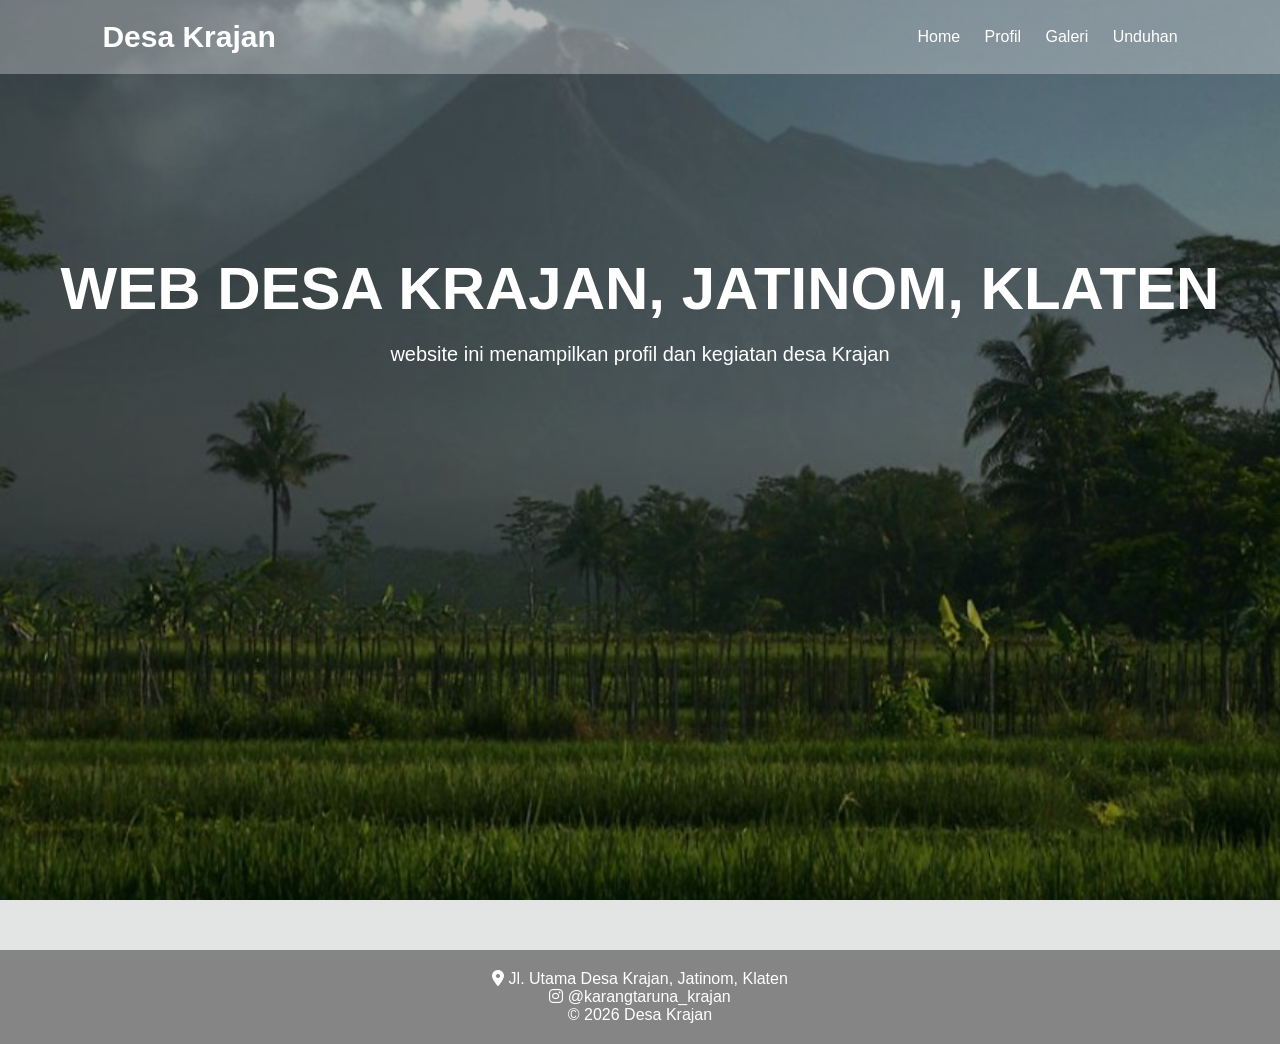
<file: index.html>
<!DOCTYPE html> <!-- Menentukan bahwa dokumen menggunakan HTML5 -->
<html lang="id"> <!-- Bahasa website Indonesia -->

<head>
    <meta charset="UTF-8"> <!-- Mendukung berbagai karakter dan simbol -->
    <meta name="viewport" content="width=device-width, initial-scale=1.0"> <!-- Agar responsif di HP -->
    <link rel="icon" type="image/png" href="assets/logo.png">
    <title>Website Desa Krajan</title> <!-- Judul yang tampil di tab browser -->

    <!-- Menghubungkan file CSS utama -->
    <link rel="stylesheet" href="style.css">

    <!-- Menghubungkan Font Awesome untuk ikon -->
    <link rel="stylesheet" href="https://cdnjs.cloudflare.com/ajax/libs/font-awesome/6.5.1/css/all.min.css">
</head>

<body>

    <!-- Bagian header/hero -->
    <header class="hero" id="home">

        <!-- Navigasi menu -->
        <nav>
            <h2 class="logo">Desa Krajan</h2> <!-- Logo/Nama Website -->

            <div class="menu">
                <a href="index.html">Home</a> <!-- Menu Home -->
                <a href="profil.html">Profil</a> <!-- Menu Profil -->
                <a href="galeri.html">Galeri</a> <!-- Menu Galeri -->
                <a href="unduhan.html">Unduhan</a> <!-- Menu Download -->
            </div>
        </nav>

        <!-- Teks utama pada halaman -->
        <div class="hero-text">
            <h1>WEB DESA KRAJAN, JATINOM, KLATEN</h1> <!-- Judul utama -->
            <p>website ini menampilkan profil dan kegiatan desa Krajan</p> <!-- Deskripsi singkat -->
        </div>

    </header>

    <!-- Footer website -->
    <footer>

        <!-- Alamat desa -->
        <p>
            <i class="fa-solid fa-map-marker-alt"></i>
            Jl. Utama Desa Krajan, Jatinom, Klaten
        </p>

        <!-- Instagram -->
        <p>
            <i class="fa-brands fa-instagram"></i>
            @karangtaruna_krajan
        </p>

        <!-- Hak cipta -->
        <p>&copy; 2026 Desa Krajan</p>

    </footer>

    <!-- Menghubungkan file JavaScript -->
    <script src="script.js"></script>

</body>
</html>
</file>
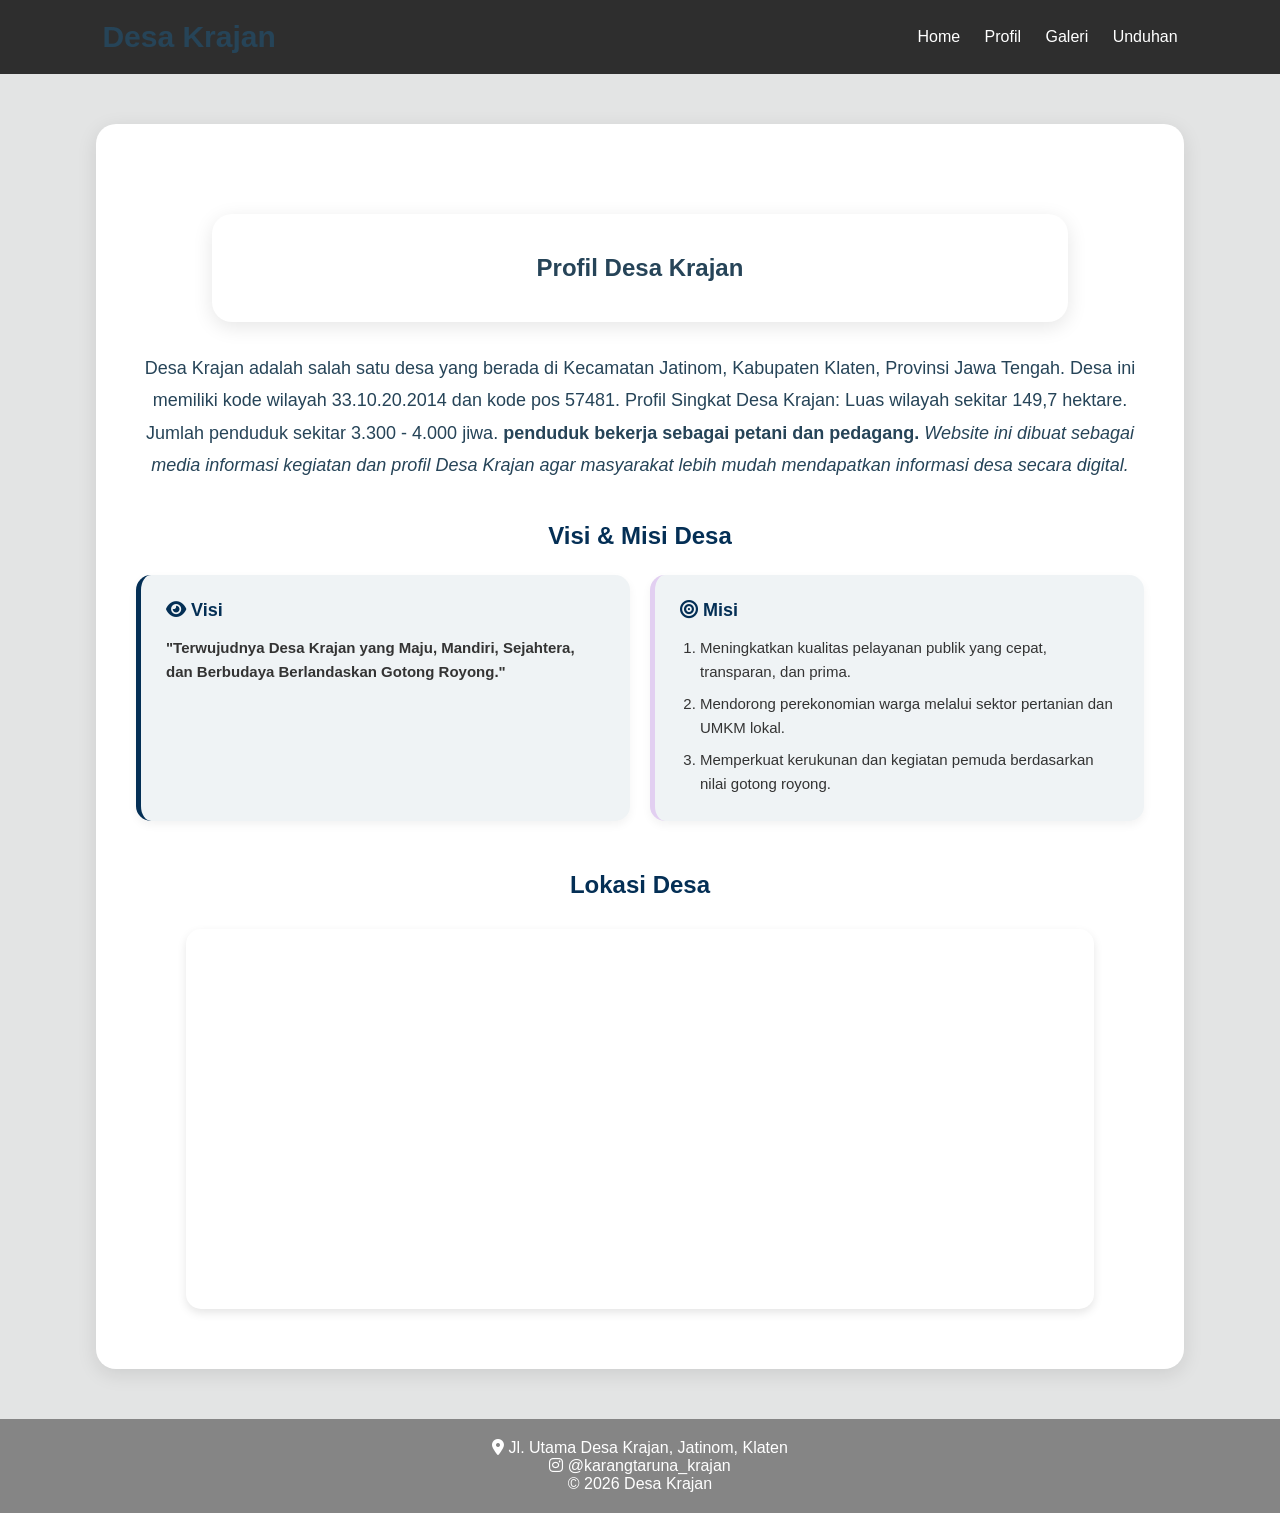
<file: profil.html>
<!DOCTYPE html>
<html lang="id">
<head>
    <meta charset="UTF-8">
    <meta name="viewport" content="width=device-width, initial-scale=1.0">
    <link rel="icon" type="image/png" href="assets/logo.png">
    <title>Profil - Website Desa Krajan</title>
    <link rel="stylesheet" href="style.css">
    <link rel="stylesheet" href="https://cdnjs.cloudflare.com/ajax/libs/font-awesome/6.5.1/css/all.min.css">
</head>
<body>

    <nav style="background: rgba(0,0,0,0.8); position: sticky; top: 0; z-index: 1000;">
        <h2 class="logo">Desa Krajan</h2>
        <div class="menu">
            <a href="index.html">Home</a>
            <a href="profil.html">Profil</a>
            <a href="galeri.html">Galeri</a>
            <a href="unduhan.html">Unduhan</a>
        </div>
    </nav>

    <section class="card" id="profil" style="margin-top: 50px;">
        <h2 class="card h2">Profil Desa Krajan</h2>
        <p class="profil-text">
            Desa Krajan adalah salah satu desa yang berada di Kecamatan Jatinom, Kabupaten Klaten, 
            Provinsi Jawa Tengah. Desa ini memiliki kode wilayah 33.10.20.2014 dan kode pos 57481.
            
            Profil Singkat Desa Krajan:
            Luas wilayah sekitar 149,7 hektare.
            Jumlah penduduk sekitar 3.300 - 4.000 jiwa.
            <strong>penduduk bekerja sebagai petani dan pedagang.</strong> 
            
            <em>Website ini dibuat sebagai media informasi kegiatan dan profil Desa Krajan agar masyarakat 
            lebih mudah mendapatkan informasi desa secara digital.</em>
        </p>
        <div style="margin-top: 40px; margin-bottom: 50px;">
            <h3 style="text-align: center; color: #042f55; font-size: 24px; margin-bottom: 25px;">Visi & Misi Desa</h3>
            
            <div style="display: flex; gap: 20px; flex-wrap: wrap; justify-content: center;">
                
                <div style="flex: 1; min-width: 280px; background: #eff3f5; padding: 25px; border-radius: 15px; box-shadow: 0 4px 10px rgba(0,0,0,0.05); border-left: 5px solid #042f55;">
                    <h4 style="color: #042f55; margin-bottom: 15px; font-size: 18px;"><i class="fa-solid fa-eye"></i> Visi</h4>
                    <p style="color: #333333; line-height: 1.6; font-size: 15px; text-align: left; margin: 0;">
                        <strong>"Terwujudnya Desa Krajan yang Maju, Mandiri, Sejahtera, dan Berbudaya Berlandaskan Gotong Royong."</strong>
                    </p>
                </div>

                <div style="flex: 1; min-width: 280px; background: #eff3f5; padding: 25px; border-radius: 15px; box-shadow: 0 4px 10px rgba(0,0,0,0.05); border-left: 5px solid #e2cff1;">
                    <h4 style="color: #042f55; margin-bottom: 15px; font-size: 18px;"><i class="fa-solid fa-bullseye"></i> Misi</h4>
                    <ol style="color: #333333; line-height: 1.6; font-size: 15px; text-align: left; padding-left: 20px; margin: 0;">
                        <li style="margin-bottom: 8px;">Meningkatkan kualitas pelayanan publik yang cepat, transparan, dan prima.</li>
                        <li style="margin-bottom: 8px;">Mendorong perekonomian warga melalui sektor pertanian dan UMKM lokal.</li>
                        <li>Memperkuat kerukunan dan kegiatan pemuda berdasarkan nilai gotong royong.</li>
                    </ol>
                </div>

            </div>
        </div>

        <div style="margin-top: 40px; margin-bottom: 20px;">
            <h3 style="text-align: center; color: #042f55; font-size: 24px; margin-bottom: 20px;">Lokasi Desa</h3>
        <div style="display: flex; justify-content: center; margin-top: 30px; margin-bottom: 20px;">
    
    <iframe src="https://www.google.com/maps/embed?pb=!1m18!1m12!1m3!1d18763.631060621974!2d110.5816347597804!3d-7.621214160061682!2m3!1f0!2f0!3f0!3m2!1i1024!2i768!4f13.1!3m3!1m2!1s0x2e7a427543627003%3A0x78a302ebb56d6dcd!2sKrajan%2C%20Jatinom%2C%20Klaten%20Regency%2C%20Central%20Java!5e1!3m2!1sen!2sid!4v1779670271085!5m2!1sen!2sid" 
            width="90%" 
            height="380" 
            style="border:0; border-radius: 15px; box-shadow: 0 4px 10px rgba(0,0,0,0.1);" 
            allowfullscreen="" 
            loading="lazy">
    </iframe>

</div>
    </section>

    <footer>
        <p><i class="fa-solid fa-map-marker-alt"></i> Jl. Utama Desa Krajan, Jatinom, Klaten</p>
        <p><i class="fa-brands fa-instagram"></i> @karangtaruna_krajan</p>
        <p>&copy; 2026 Desa Krajan</p>
    </footer>
</body>
</html>
</file>
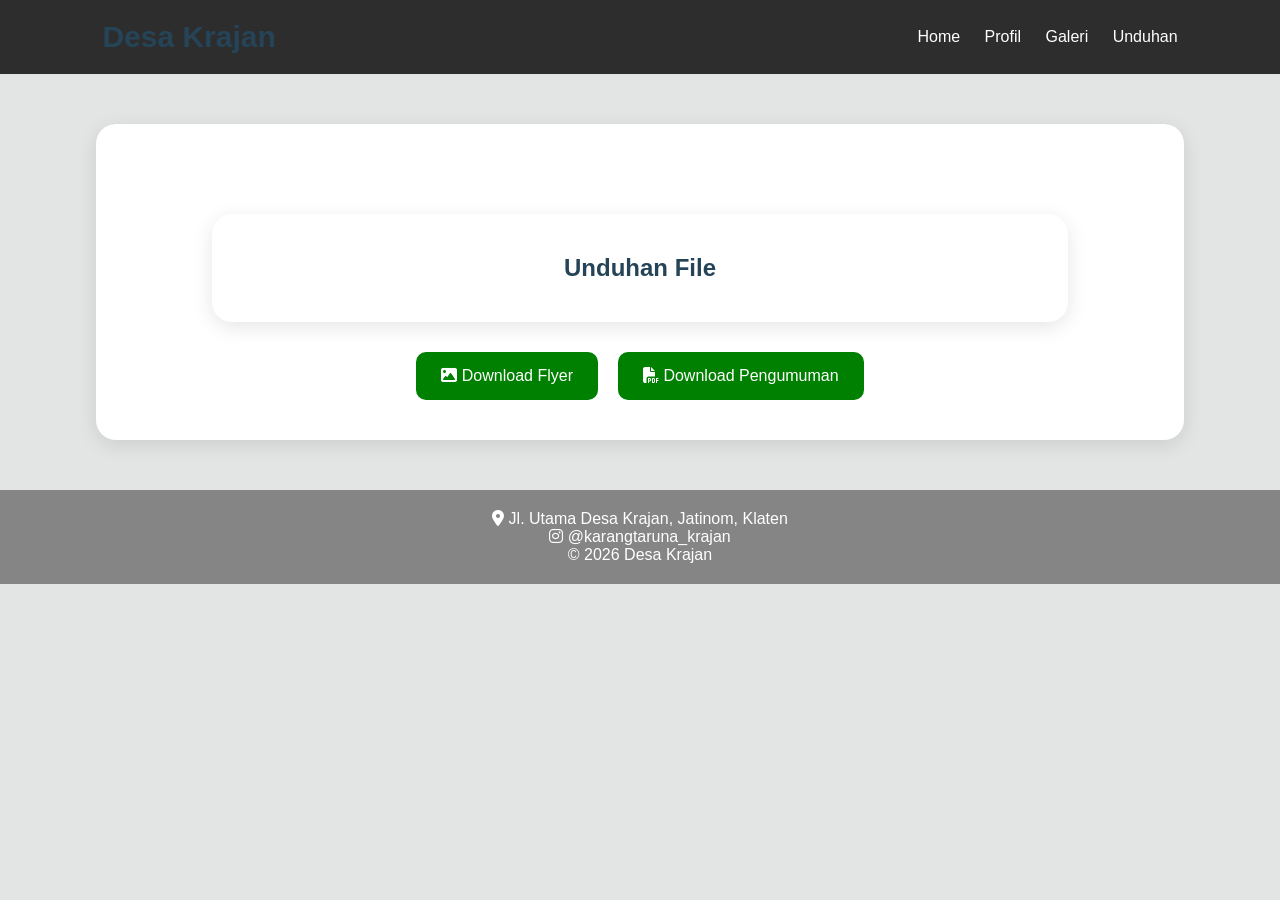
<file: unduhan.html>
<!DOCTYPE html>
<html lang="id">
<head>
    <meta charset="UTF-8">
    <meta name="viewport" content="width=device-width, initial-scale=1.0">
    <link rel="icon" type="image/png" href="assets/logo.png">
    <title>Unduhan - Website Desa Krajan</title>
    <link rel="stylesheet" href="style.css">
    <link rel="stylesheet" href="https://cdnjs.cloudflare.com/ajax/libs/font-awesome/6.5.1/css/all.min.css">
</head>
<body>

    <nav style="background: rgba(0,0,0,0.8); position: sticky; top: 0; z-index: 1000;">
        <h2 class="logo">Desa Krajan</h2>
        <div class="menu">
            <a href="index.html">Home</a>
            <a href="profil.html">Profil</a>
            <a href="galeri.html">Galeri</a>
            <a href="unduhan.html">Unduhan</a>
        </div>
    </nav>

    <section class="card download" id="unduhan" style="margin-top: 50px;">
        <h2 class="card h2">Unduhan File</h2>
        <div class="download-box">
            <a href="assets/flayer.jpg" download class="download-btn">
                <i class="fa-solid fa-image"></i> Download Flyer
            </a>
            <a href="assets/SURAT UNDANGAN MENGHADIRI ACARA.pdf" download class="download-btn">
                <i class="fa-solid fa-file-pdf"></i> Download Pengumuman
            </a>
        </div>
    </section>
    

    <footer>
        <p><i class="fa-solid fa-map-marker-alt"></i> Jl. Utama Desa Krajan, Jatinom, Klaten</p>
        <p><i class="fa-brands fa-instagram"></i> @karangtaruna_krajan</p>
        <p>&copy; 2026 Desa Krajan</p>
    </footer>

</body>
</html>
</file>
<file: style.css>
*{
  margin:0;
  padding:0;
  box-sizing:border-box;
  font-family:'Poppins', 'Segoe UI', Arial, sans-serif;
}

body{
  background:#e3e4e4;
  color:#264458;
}

/* HERO */

/* --- EDIT DI BAGIAN HERO INI --- */
.hero {
    height: 100vh;
    
    /* Menggunakan linear-gradient (gelap transparan) agar teks putih di atasnya tetap jelas dibaca */
    background: linear-gradient(rgba(0, 0, 0, 0.4), rgba(0, 0, 0, 0.4)), 
                url('assets/merapi.jpeg'); /* <-- Ganti nama file di sini sesuai nama fotomu */
                
    background-size: cover;
    background-position: center;
    background-attachment: scroll; /* Efek tambahan: background terkunci saat di-scroll (keren banget!) */
    color: white;
}

/* NAVBAR */

nav{
  display:flex;
  justify-content:space-between;
  align-items:center;
  padding:20px 8%;
  background:rgba(255, 255, 255, 0.3);
}

.logo{
  font-size:30px;
}

.menu a{
  color:white;
  text-decoration:none;
  margin-left:20px;
  transition:0.3s;
}

.menu a:hover{
  color:rgb(34, 73, 179);
}

/* HERO TEXT */

.hero-text{
  text-align:center;
  margin-top:180px;
}

.hero-text h1{
  font-size:60px;
  margin-bottom:20px;
}

.hero-text p{
  font-size:20px;
  margin-bottom:30px;
}

.btn{
  background:#e2cff1;
  color:white;
  padding:15px 30px;
  border-radius:10px;
  text-decoration:none;
  transition:0.3s;
}

.btn:hover{
  background:rgb(206, 195, 228);
}

/* CARD */

.card{
  width:85%;
  margin:50px auto;
  background:rgb(255, 255, 255);
  padding:40px;
  border-radius:20px;
  box-shadow:0 5px 20px rgba(0,0,0,0.1);
}

.card h2{
  text-align:center;
  margin-bottom:30px;
}

/* PROFIL */

.profil-text{
  text-align:center;
  line-height:1.8;
  font-size:18px;
}

/* EVENT */

.event-box{
  display:flex;
  gap:20px;
  flex-wrap:wrap;
}

.box{
  flex:1;
  min-width:200px;
  background:#f2f6f8;
  padding:30px;
  border-radius:15px;
  text-align:center;
  transition:0.3s;
}

.box:hover{
  transform:translateY(-10px);
  background:#bcc5cc;
}

.box i{
  font-size:50px;
  color:rgb(64, 87, 83);
  margin-bottom:20px;
}

/* GALERI */

.galeri-box{
  display:flex;
  justify-content:center;
  gap:20px;
  flex-wrap:wrap;
}

.galeri-box img{
  width:300px;
  height:220px;
  object-fit:cover;
  border-radius:15px;
  transition:0.3s;
  box-shadow:0 5px 20px rgba(0,0,0,0.1);
}

.galeri-box img:hover{
  transform:scale(1.05);
}

/* DOWNLOAD */

.download-box{
  display:flex;
  justify-content:center;
  gap:20px;
  flex-wrap:wrap;
}

.download-btn{
  background:green;
  color:white;
  text-decoration:none;
  padding:15px 25px;
  border-radius:10px;
  transition:0.3s;
}

.download-btn:hover{
  background:darkgreen;
}

/* FOOTER */

footer{
  background:#858585;
  color:white;
  text-align:center;
  padding:20px;
  margin-top:50px;
}

/* RESPONSIVE */

@media(max-width:768px){

  nav{
    flex-direction:column;
  }

  .menu{
    margin-top:15px;
  }

  .hero-text h1{
    font-size:40px;
  }

}
/* MODAL GALERI */

.box{
    cursor:pointer;
}

.modal{
    display:none;
    position:fixed;
    left:0;
    top:0;
    width:100%;
    height:100%;
    background:rgba(0,0,0,0.9);
    z-index:9999;

    justify-content:center;
    align-items:center;
    flex-direction:column;
}

.modal img{
    width:80%;
    max-width:900px;
    max-height:70vh;
    object-fit:contain;
    border-radius:15px;
}

.close{
    position:absolute;
    top:20px;
    right:30px;
    color:white;
    font-size:45px;
    cursor:pointer;
}

.slider-buttons{
    margin-top:20px;
}

.slider-buttons button{
    padding:10px 20px;
    font-size:24px;
    border:none;
    border-radius:10px;
    cursor:pointer;
}
</file>
